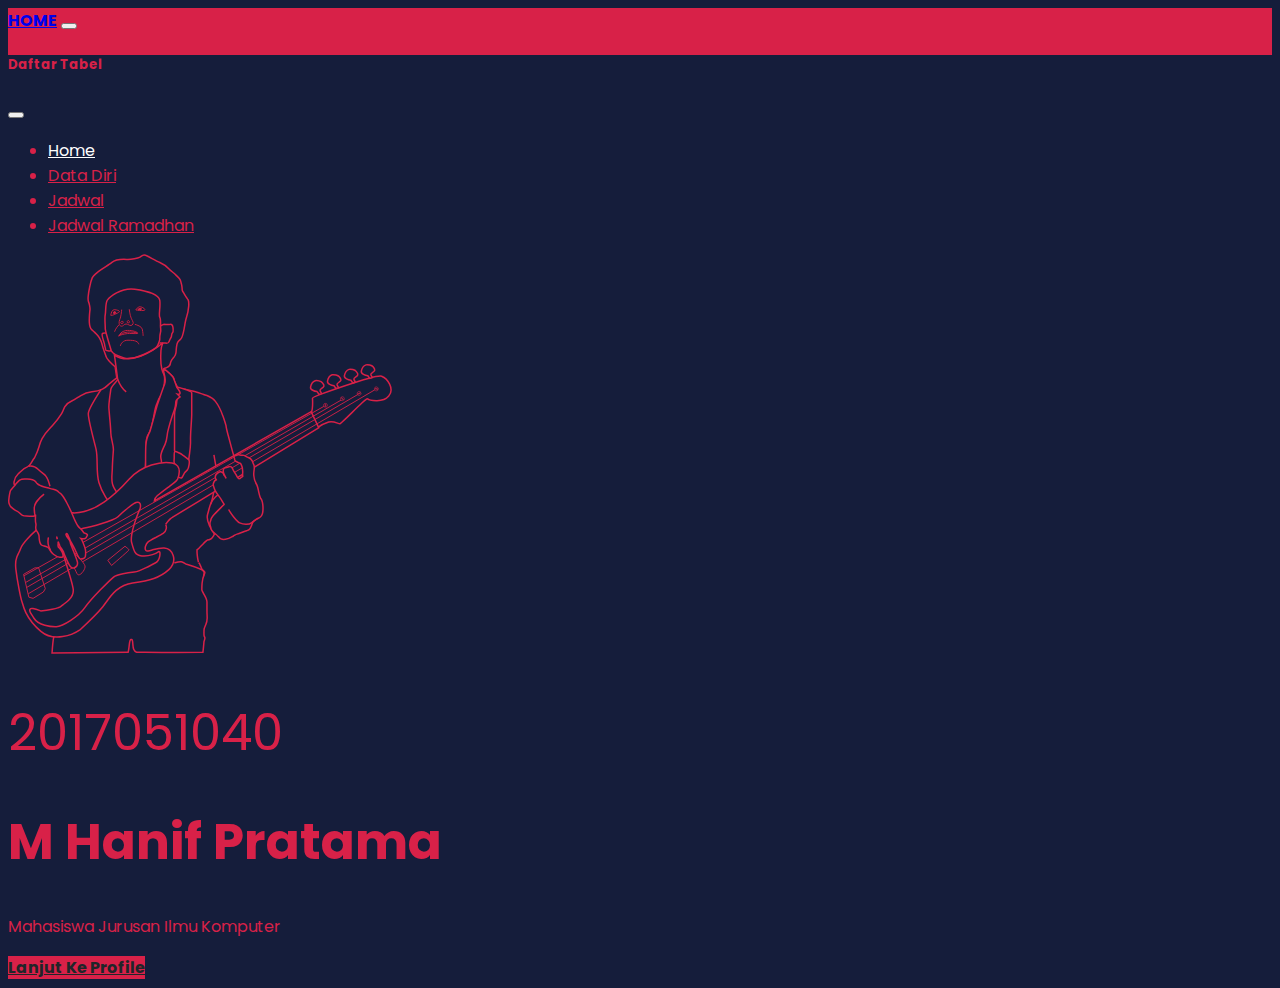
<file: UTPWeb/index.html>
<!doctype html>
<html lang="en">
  <head>
    <link rel="preconnect" href="https://fonts.googleapis.com">
<link rel="preconnect" href="https://fonts.gstatic.com" crossorigin>
<link href="https://fonts.googleapis.com/css2?family=Poppins:wght@200&display=swap" rel="stylesheet">

    <!-- Required meta tags -->
    <meta charset="utf-8">
    <meta name="viewport" content="width=device-width, initial-scale=1">
    
    <!-- Bootstrap CSS -->
    <link href="https://cdn.jsdelivr.net/npm/bootstrap@5.1.3/dist/css/bootstrap.min.css" rel="stylesheet" integrity="sha384-1BmE4kWBq78iYhFldvKuhfTAU6auU8tT94WrHftjDbrCEXSU1oBoqyl2QvZ6jIW3" crossorigin="anonymous">
    <link rel="stylesheet" href="lele.css">
  </head>
    <script src="https://cdn.jsdelivr.net/npm/bootstrap@5.1.3/dist/js/bootstrap.bundle.min.js" integrity="sha384-ka7Sk0Gln4gmtz2MlQnikT1wXgYsOg+OMhuP+IlRH9sENBO0LRn5q+8nbTov4+1p" crossorigin="anonymous"></script>
    <nav class="navbar navbar-light fixed-top">
        <div class="container-fluid">
          <a class="navbar-brand" href="#">HOME</a>
          <button class="navbar-toggler" type="button" data-bs-toggle="offcanvas" data-bs-target="#offcanvasNavbar" aria-controls="offcanvasNavbar">
            <span class="navbar-toggler-icon"></span>
          </button>
          <div class="offcanvas offcanvas-end" tabindex="-1" id="offcanvasNavbar" aria-labelledby="offcanvasNavbarLabel">
            <div class="offcanvas-header">
              <h5 class="offcanvas-title" id="offcanvasNavbarLabel">Daftar Tabel</h5>
              <button type="button" class="btn-close text-reset" data-bs-dismiss="offcanvas" aria-label="Close"></button>
            </div>
            <div class="offcanvas-body">
              <ul class="navbar-nav justify-content-end flex-grow-1 pe-3">
                <li class="nav-item">
                  <a class="nav-link active" aria-current="page" href="index.html">Home</a>
                </li>
                <li class="nav-item">
                  <a class="nav-link" href="data_diri.html">Data Diri</a>
                </li>
                <li class="nav-item">
                    <a class="nav-link" href="jadwal.html">Jadwal</a>
                  </li>
                  <li class="nav-item">
                    <a class="nav-link" href="jadwal_ramadhan.html">Jadwal Ramadhan</a>
                  </li>
              </ul>
            </div>
          </div>
        </div>
      </nav>
      <!-- About -->
      <section
			class="min-vh-100 d-flex align-items-center py-lg-0 py-5"id="tentang">
			<div class="container">
				<div class="row align-items-center g-5 g-lg-0">
					<div class="col-lg-5 order-lg-1 order-5">
						<img class="my-photo" height="400" src="aaaa.svg" alt="JohnDeacon"/>
					</div>
					<div class="col-lg-1 order-lg-2 order-2"></div>
					<div class="col-lg-6 order-lg-3 order-3">
						<h1 class="main-header">2017051040 <br/>
						</h1>
            <h1 class=""><b>M Hanif Pratama</b></h1>
						<p class="my-4 text-content">
							Mahasiswa Jurusan Ilmu Komputer
						</p>
						<a href="data_diri.html" class="btn btn-dark btn-lg shadow-lg">Lanjut Ke Profile</a>
					</div>
				</div>
			</div>
		</section>
  </body>
</html>
</file>
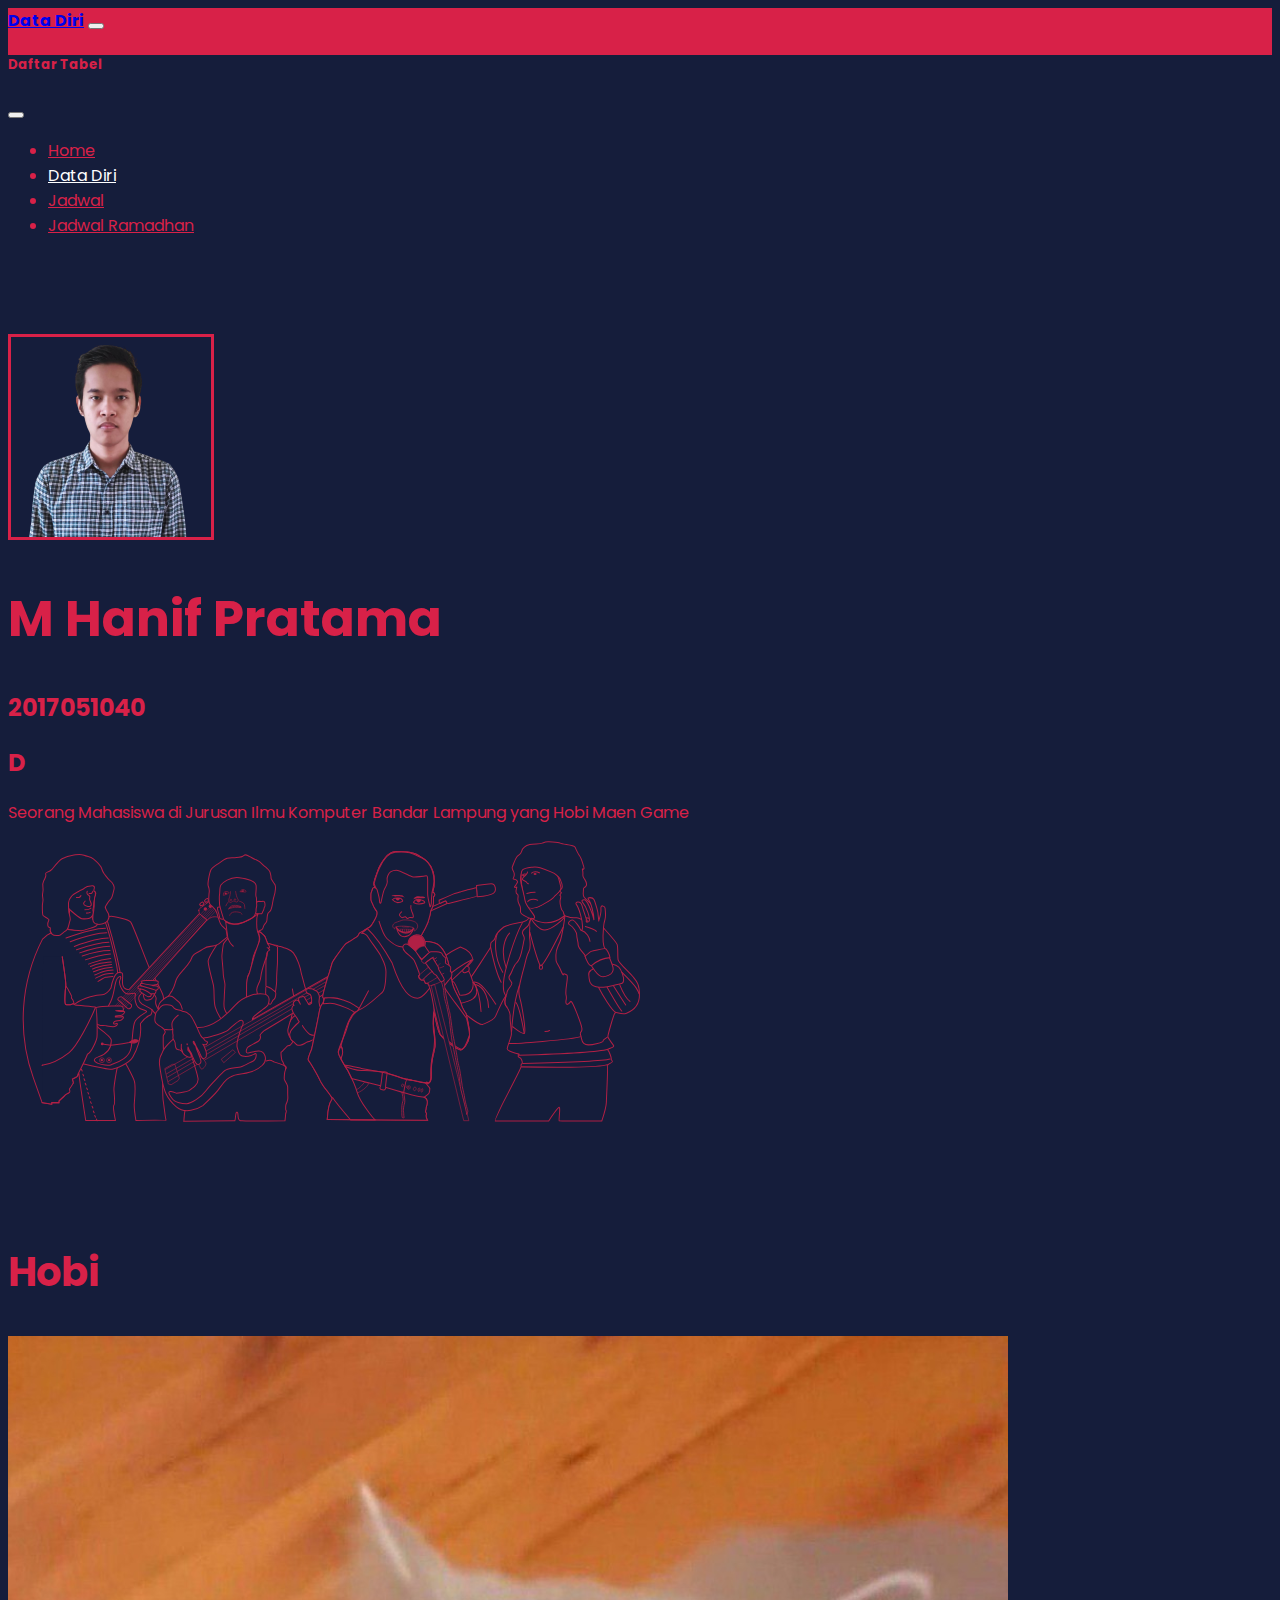
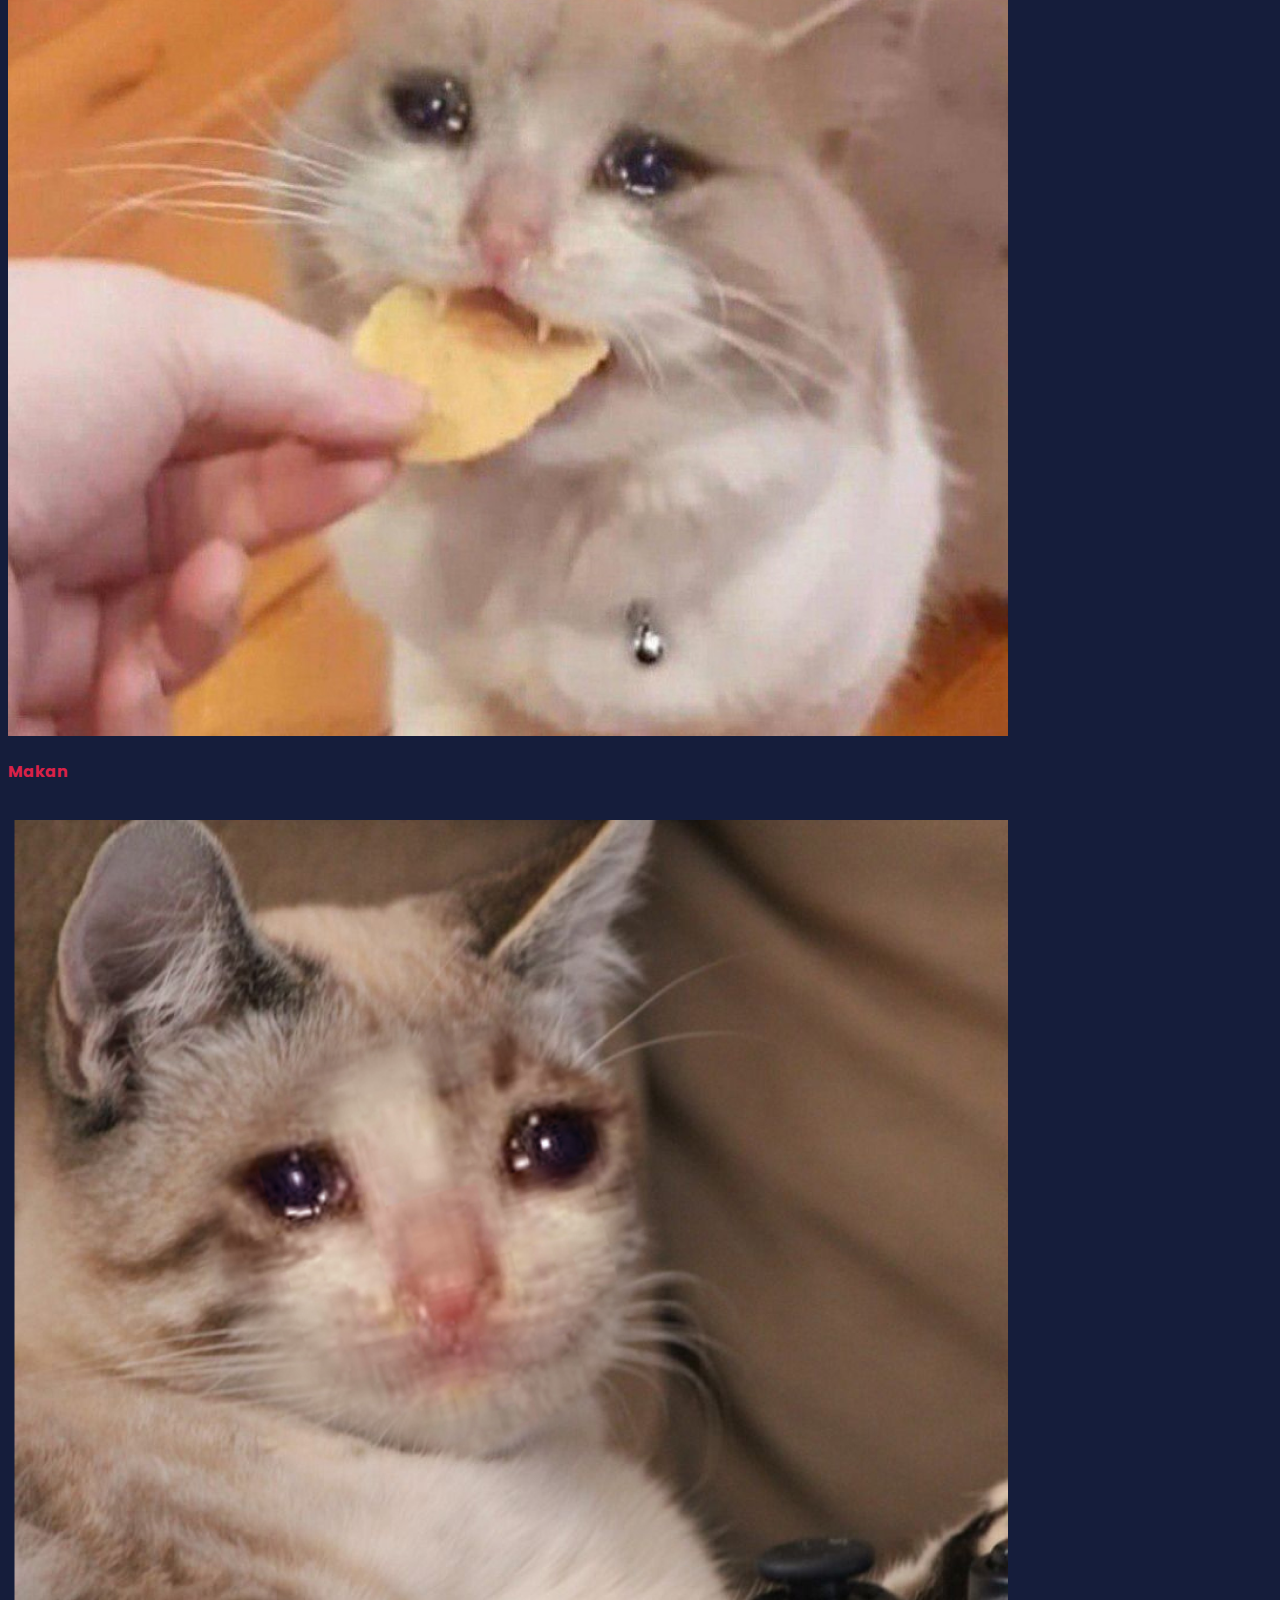
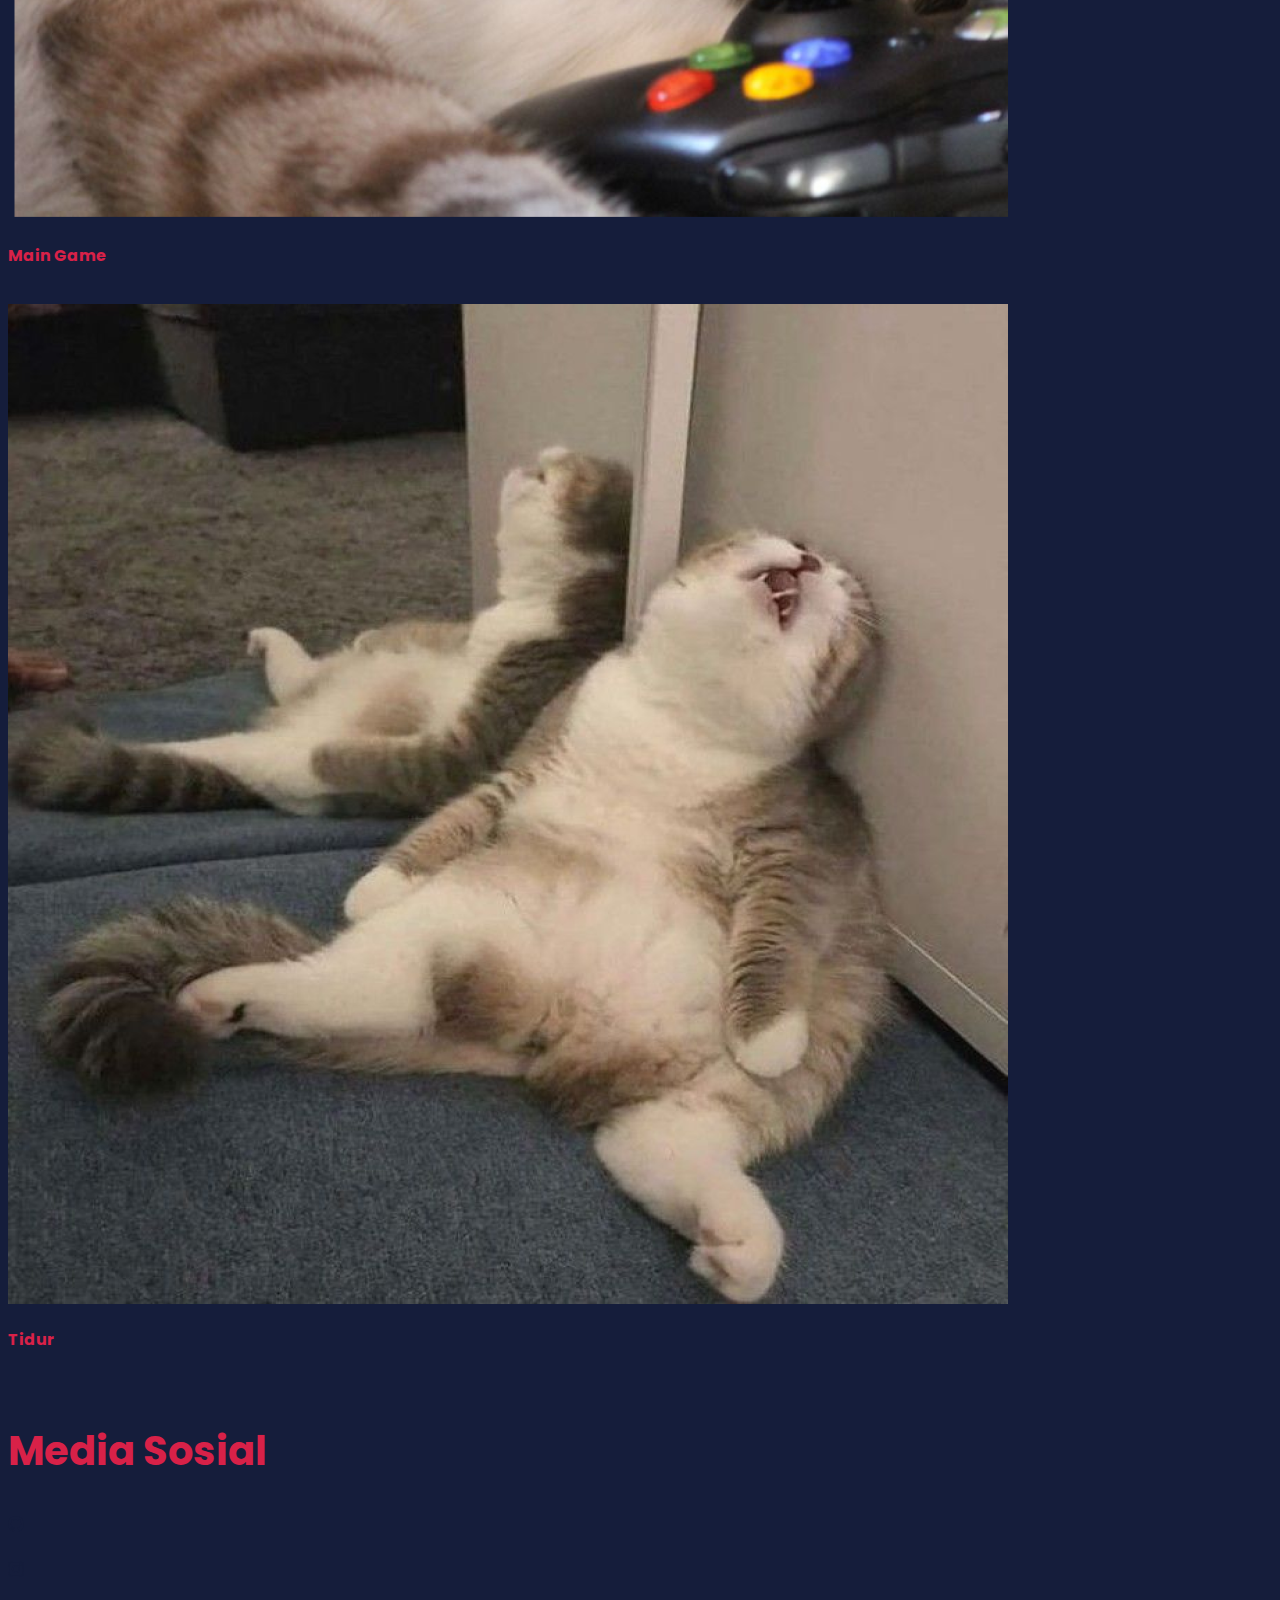
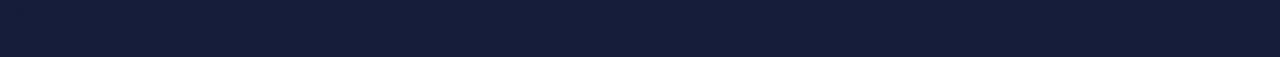
<file: UTPWeb/data_diri.html>
<!DOCTYPE html>
<html>
    <head>
         <!-- Bootstrap CSS -->
         <link rel="stylesheet" href="https://cdn.jsdelivr.net/npm/bootstrap-icons@1.8.1/font/bootstrap-icons.css">
         <meta charset="utf-8">
         <link rel="preconnect" href="https://fonts.googleapis.com">
         <link rel="preconnect" href="https://fonts.gstatic.com" crossorigin>
         <link href="https://fonts.googleapis.com/css2?family=Poppins:wght@200&display=swap" rel="stylesheet">
    <meta name="viewport" content="width=device-width, initial-scale=1">
    <link href="https://cdn.jsdelivr.net/npm/bootstrap@5.1.3/dist/css/bootstrap.min.css" rel="stylesheet" integrity="sha384-1BmE4kWBq78iYhFldvKuhfTAU6auU8tT94WrHftjDbrCEXSU1oBoqyl2QvZ6jIW3" crossorigin="anonymous">
    <link rel="stylesheet" href="lele.css">    
</head>
<body>
    <script src="https://cdn.jsdelivr.net/npm/bootstrap@5.1.3/dist/js/bootstrap.bundle.min.js" integrity="sha384-ka7Sk0Gln4gmtz2MlQnikT1wXgYsOg+OMhuP+IlRH9sENBO0LRn5q+8nbTov4+1p" crossorigin="anonymous"></script>
    <nav class="navbar navbar-light fixed-top">
        <div class="container-fluid">
          <a class="navbar-brand" href="#">Data Diri</a>
          <button class="navbar-toggler" type="button" data-bs-toggle="offcanvas" data-bs-target="#offcanvasNavbar" aria-controls="offcanvasNavbar">
            <span class="navbar-toggler-icon"></span>
          </button>
          <div class="offcanvas offcanvas-end" tabindex="-1" id="offcanvasNavbar" aria-labelledby="offcanvasNavbarLabel">
            <div class="offcanvas-header">
              <h5 class="offcanvas-title" id="offcanvasNavbarLabel">Daftar Tabel</h5>
              <button type="button" class="btn-close text-reset" data-bs-dismiss="offcanvas" aria-label="Close"></button>
            </div>
            <div class="offcanvas-body">
              <ul class="navbar-nav justify-content-end flex-grow-1 pe-3">
                <li class="nav-item">
                  <a class="nav-link" href="index.html">Home</a>
                </li>
                <li class="nav-item">
                  <a class="nav-link active" aria-current="page" href="#">Data Diri</a>
                </li>
                <li class="nav-item">
                    <a class="nav-link" href="jadwal.html">Jadwal</a>
                  </li>
                  <li class="nav-item">
                    <a class="nav-link" href="jadwal_ramadhan.html">Jadwal Ramadhan</a>
                  </li>
              </ul>
            </div>
          </div>
        </div>
      </nav>
      <section class="jumbotron text-center">
        <img src="Hanif.png" alt="M Hanif Pratama" width="200" class="rounded-circle">
        <h1 class="nama">M Hanif Pratama</h1>
        <h2 >2017051040</h2>
        <h2 > D</h2>
        <p class="textBio">Seorang Mahasiswa di Jurusan Ilmu Komputer Bandar Lampung yang Hobi Maen Game</p>
        <img class="svg_queen" height="400" src="queen.svg" alt="queen">
      </section>
      <section class ="bawah" id="makan">
        <div class="container">
          <div class="row text-center">
            <div class="col-md">
              <h2 class="tag">Hobi</h2>
            </div>
          </div>
          <div class="row center">
            <div class="col-md-4">
              <div class="card">
                <img src="eatCat.png" class="card-img-top" alt="Makan">
                <div class="card-body">
                  <p class="card-text text-center">Makan</p>
                </div>
              </div>
            </div>
            <div class="col-md-4">
              <div class="card">
                <img src="sadGaming.png" class="card-img-top" alt="MainGame">
                <div class="card-body">
                  <p class="card-text text-center ">Main Game</p>
                </div>
              </div>
            </div>
            <div class="col-md-4">
              <div class="card">
                <img src="sleepcat.png" class="card-img-top" alt="Tidur">
                <div class="card-body">
                  <p class="card-text text-center">Tidur</p>
                </div>
              </div>
            </div>
          </div>
        </div>
      </section>

      <section class ="mediaSosial" id="makan">
        <div class="container">
          <div class="row text-center">
            <div class="col-md">
              <h2 class="tag">Media Sosial</h2>
            </div>
          </div>
          <div class="row center">
            <div class="col-md-4">
              <a href="https://github.com/MHanifPratama" >
              <div class="card">
                <img src="github.svg" class="card-img-top" alt="Makan">
              </div>
            </a>
            </div>
            <div class="col-md-4">
              <a href="https://www.instagram.com/mhanif_pratama/" >
              <div class="card">
                <img src="instagram.svg" class="card-img-top" alt="MainGame">

              </div>
            </a>
            </div>
            <div class="col-md-4">
              <a href="https://www.reddit.com/user/LeleTerbang">
              <div class="card">
                <img src="reddit.svg" class="card-img-top" alt="Tidur">

              </div>
            </a>
            </div>
          </div>
        </div>
      </section>
      
</body>
<footer>  
</footer>
</html>
</file>
<file: UTPWeb/lele.css>
table, th, td, tr, thead{
    border:1px solid #D82148;
    color: rgb(255, 255, 255);
    font-style: normal;
    background-color: #212529;
    padding: 15px;
}
body{
    font-family: 'Poppins', sans-serif;
    background-color: #151D3B;
    color: #D82148;
    -webkit-background-size: cover;
    -moz-background-size: cover;
    background-size: cover;
    -o-background-size: cover;
}
.navbar-light{
    background-color: #D82148;
}
.offcanvas{
    background-color: #151D3B;
}
.nav-link{
    color: #D82148!important;
}
.active{
    color: white!important;
}
.navbar-brand{
    font-weight: bold;
}
h1{
    font-weight: normal;
    font-size:50px;
}
.nama{
    font-weight: bold;
    font-size:50px;
}
.btn-dark{
    background-color: #D82148;
    color: #212529;
    font-weight: bold;
}

.table-dark{
    color: #D82148;
}
.jumbotron{
    padding-top :5rem;
}
.rounded-circle{
    background-color: #D82148;
    border: solid; 
}
.svg_queen{
    opacity: 0.8;
    width: 50%;
    height: 50%;
}
.bawah{
    padding-top: 5rem;
}
.tag{
    font-size: 40px;
    font-weight: bold;
}
.col-md-4{
    padding-bottom: 20px;
}
.card-text{
    font-weight: bold;
}
</file>
